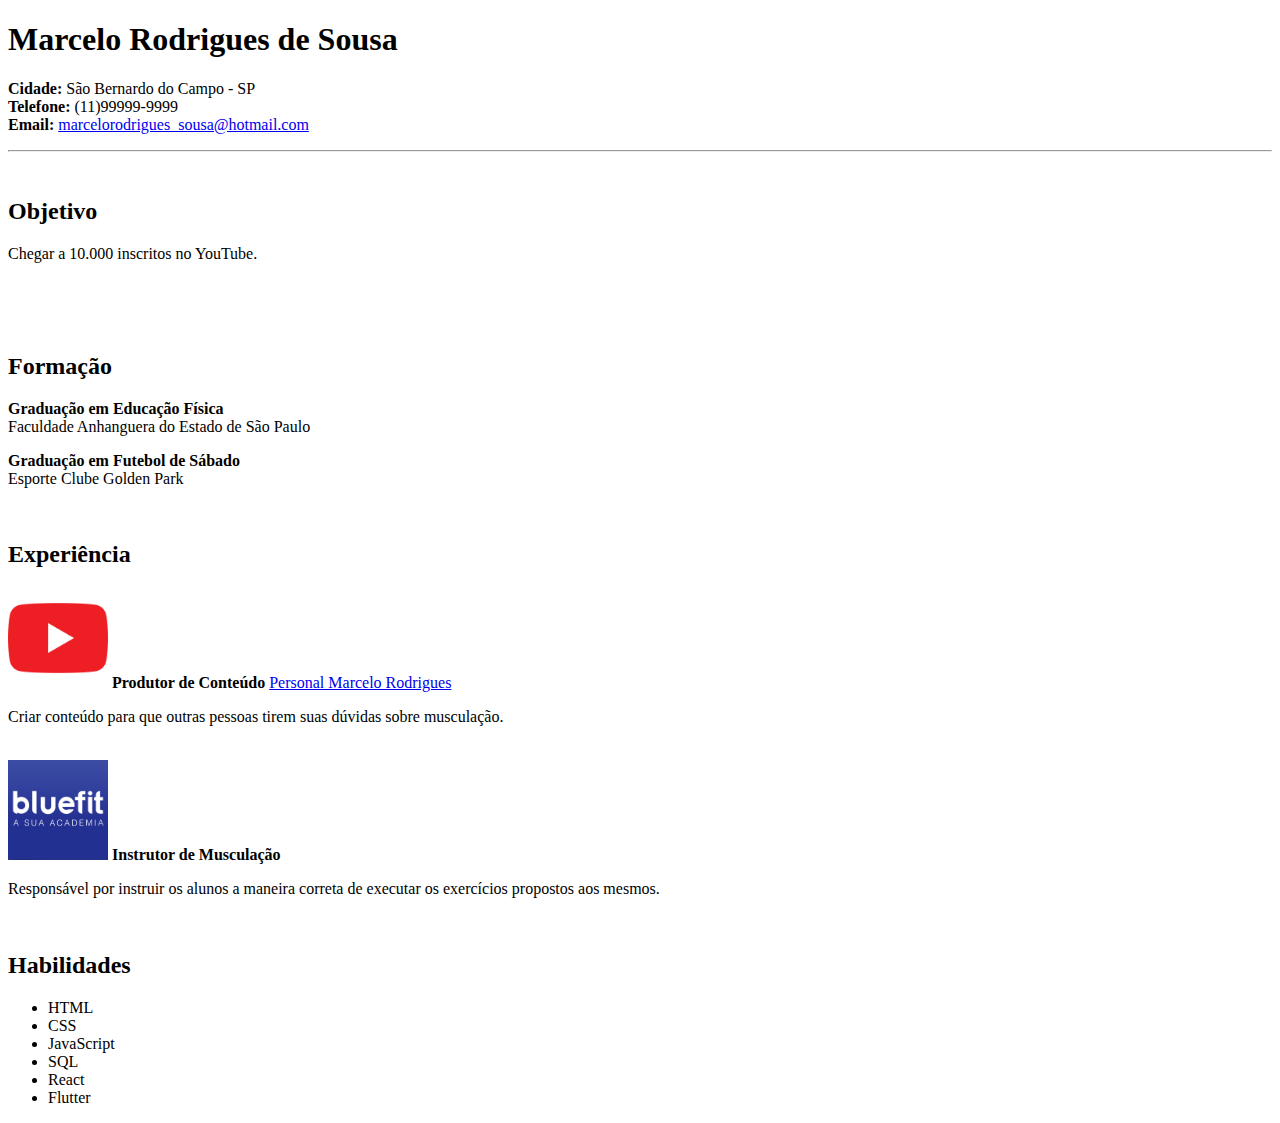
<file: exercicios/desafio_html01/index.html>
<!DOCTYPE html>
<html lang="pt-br">

<head>
    <meta charset="UTF-8">
    <meta http-equiv="X-UA-Compatible" content="IE=edge">
    <meta name="viewport" content="width=device-width, initial-scale=1.0">
    <title>Desafio de HTML 01</title>
</head>

<body>
    <h1>Marcelo Rodrigues de Sousa</h1>
    <p><strong>Cidade:</strong> São Bernardo do Campo - SP <br>
        <strong>Telefone:</strong> (11)99999-9999 <br>
        <strong>Email:</strong> <a
            href="mailto:marcelorodrigues_sousa@hotmail.com">marcelorodrigues_sousa@hotmail.com</a>
    </p>
    <hr>
    <br>

    <h2>Objetivo</h2>
    <p>Chegar a 10.000 inscritos no YouTube.</p>
    <br><br><br>

    <h2>Formação</h2>
    <p><strong>Graduação em Educação Física</strong> <br>
        Faculdade Anhanguera do Estado de São Paulo</p>
    
    <p><strong>Graduação em Futebol de Sábado</strong> <br>
        Esporte Clube Golden Park</p>
    <br>

    <h2>Experiência</h2>

    <div>
        <img src="imagens/youtube-logo-icone.png" alt="Logo YouTube" width="100px">
        <strong>Produtor de Conteúdo</strong>
        <a href="https://www.youtube.com/c/PersonalMarceloRodrigues">Personal Marcelo Rodrigues</a>

        <p>Criar conteúdo para que outras pessoas tirem suas dúvidas sobre musculação.</p>
    </div>

    <br>

    <div>
        <img src="imagens/shareimg.jpg" alt="Logo BlueFit" width="100" height="100">
        <strong>Instrutor de Musculação</strong>

        <p>Responsável por instruir os alunos a maneira correta de executar os exercícios propostos aos mesmos.</p>
    </div>
    <br>

    <h2>Habilidades</h2>
    <ul>
        <li>HTML</li>
        <li>CSS</li>
        <li>JavaScript</li>
        <li>SQL</li>
        <li>React</li>
        <li>Flutter</li>
    </ul>
</body>

</html>
</file>
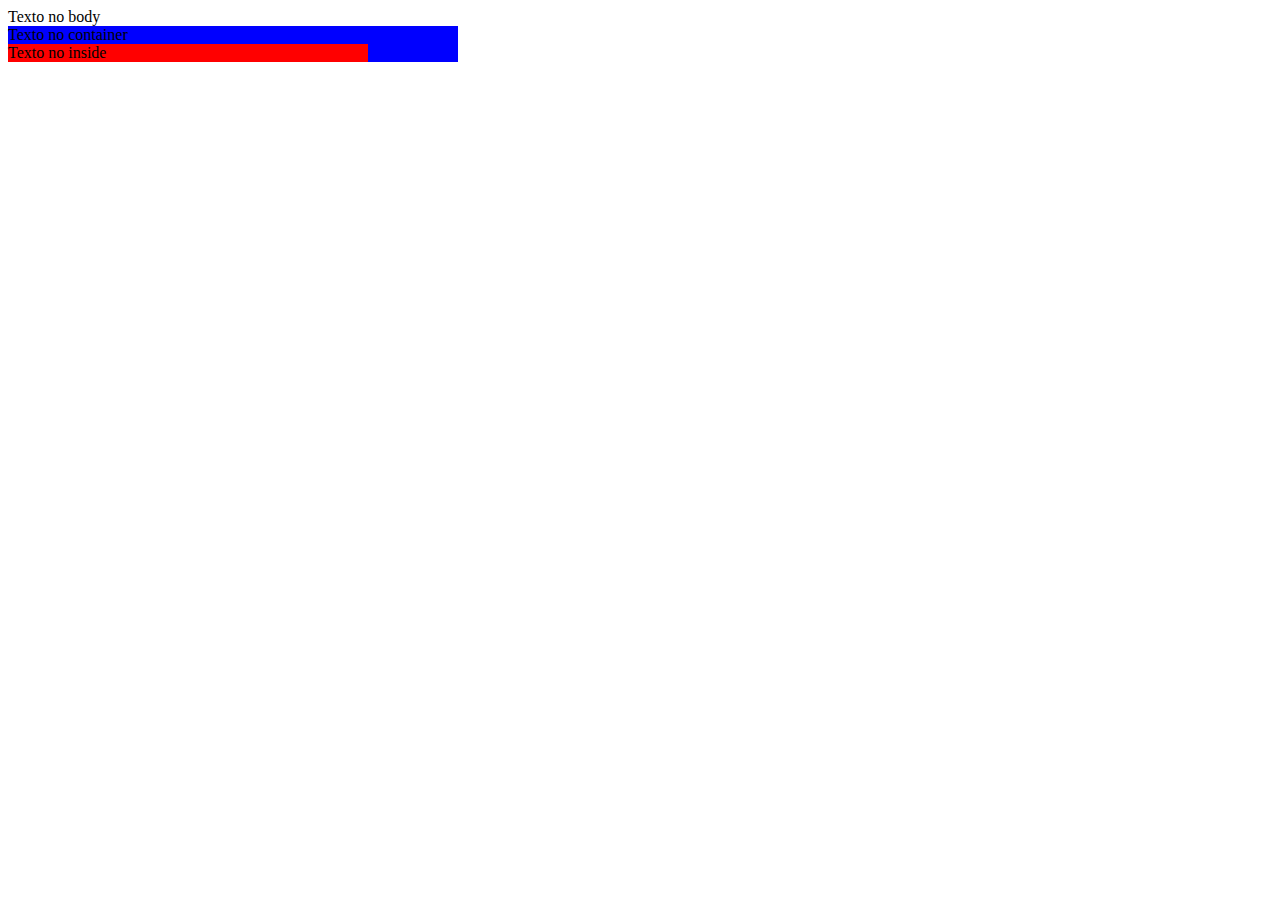
<file: exercicios/ex02/index.html>
<!DOCTYPE html>
<html lang="pt-br">
<head>
    <meta charset="UTF-8">
    <link rel="stylesheet" href="style.css">
    <title>Medidas Relativas</title>
</head>
<body>

    Texto no body

    <div class="container">
        Texto no container
        <div class="inside">
            Texto no inside
        </div>
    </div>
</body>
</html>
</file>
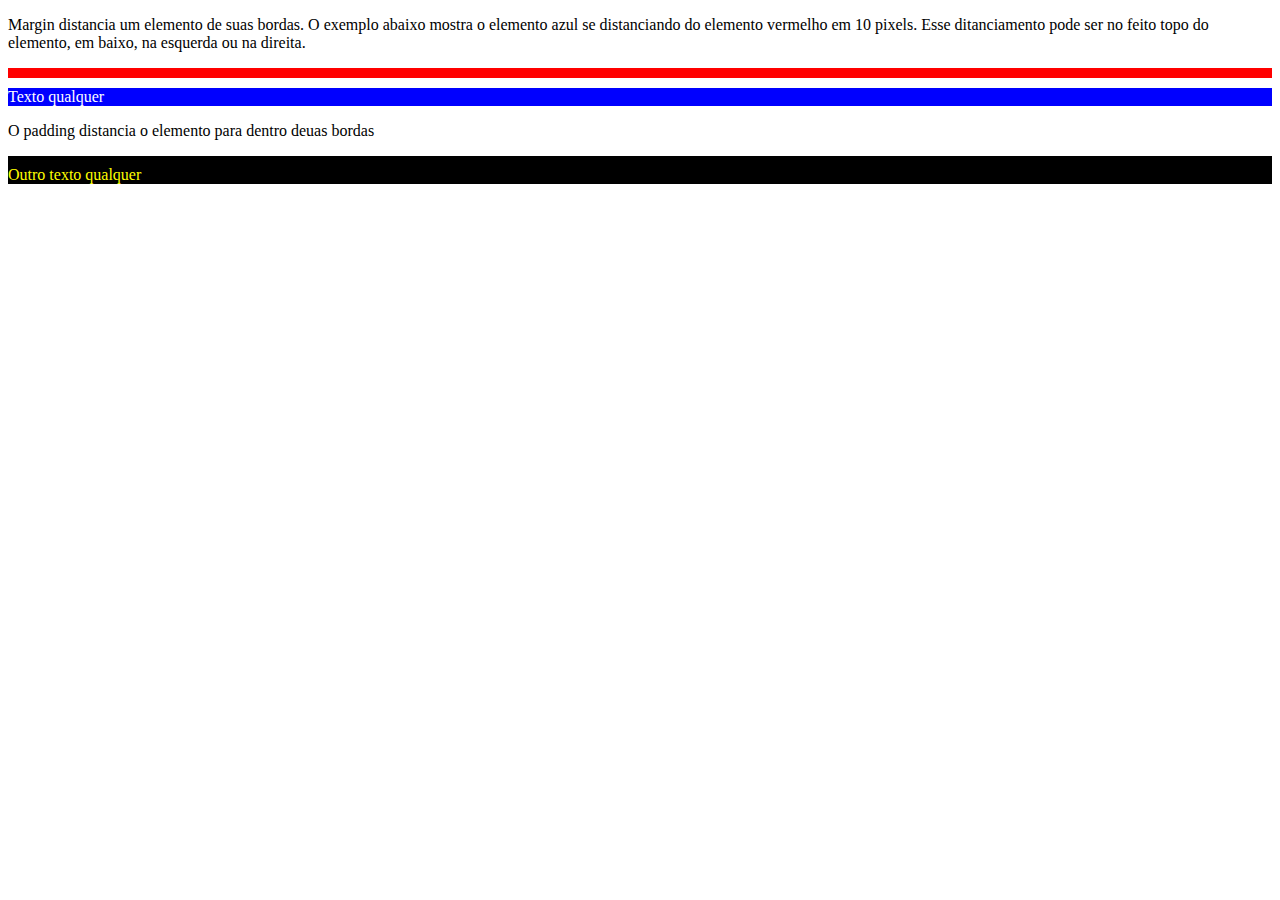
<file: exercicios/ex03/index.html>
<!DOCTYPE html>
<html lang="pt-br">
<head>
    <meta charset="UTF-8">
    <link rel="stylesheet" href="style.css">
    <title>Margin e Padding</title>
</head>
<body>

    <p>Margin distancia um elemento de suas bordas. O exemplo abaixo mostra o elemento azul se distanciando do elemento vermelho em 10 pixels. Esse ditanciamento pode ser no feito topo do elemento, em baixo, na esquerda ou na direita.</p>
    
    <div id="base"></div>

    <div id="conteudo">
        Texto qualquer
    </div>

    <p>O padding distancia o elemento para dentro deuas bordas</p>

    <div id="base01"></div>

    <div id="conteudo02">
        Outro texto qualquer
    </div>

</body>
</html>
</file>
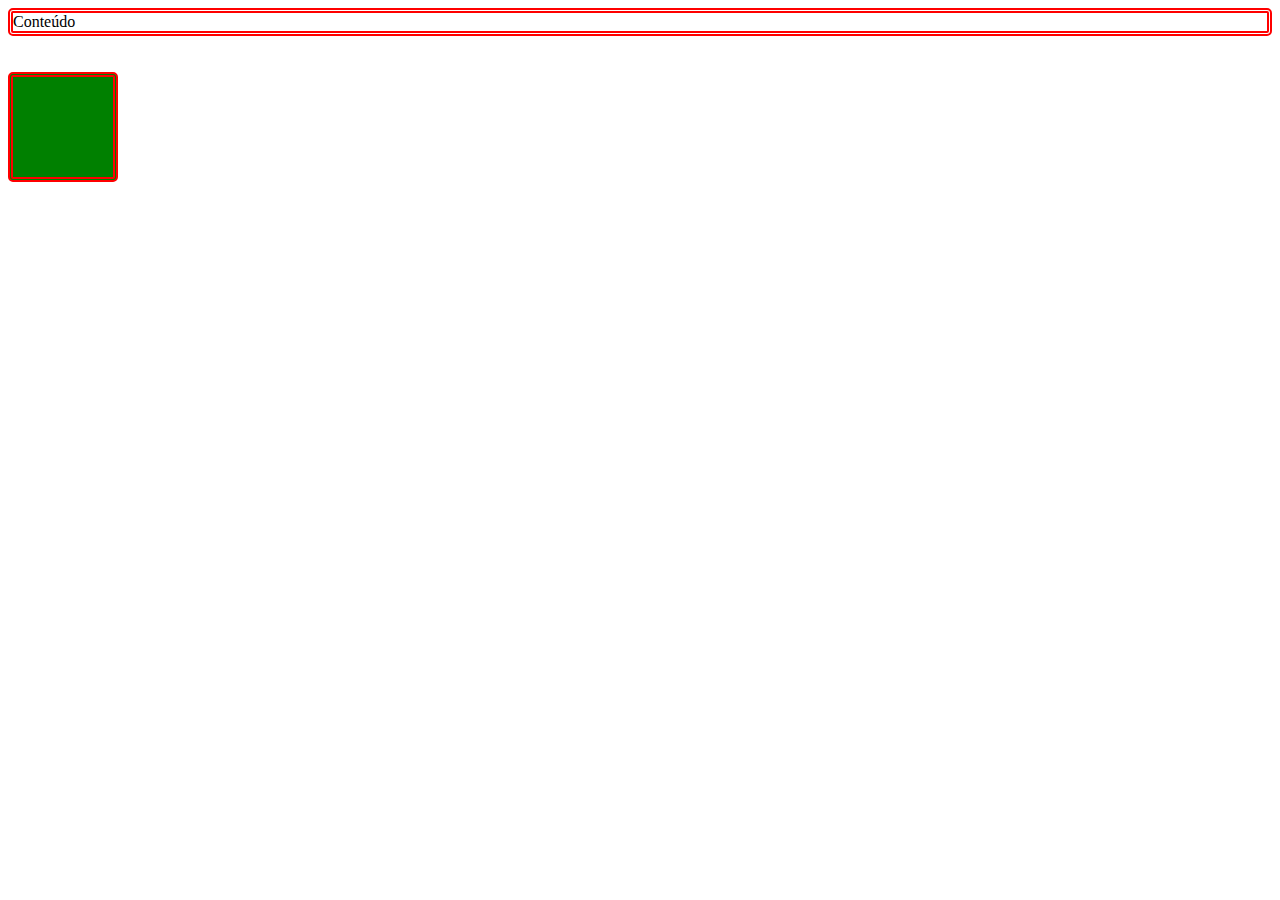
<file: exercicios/ex04/index.html>
<!DOCTYPE html>
<html lang="pt-br">
<head>
    <meta charset="UTF-8">
    <link rel="stylesheet" href="style.css">
    <title>Borda</title>
</head>
<body>
    
    <div class="borda">
        Conteúdo
    </div>

    <br><br>

    <div class="quadrado borda"></div>

</body>
</html>
</file>
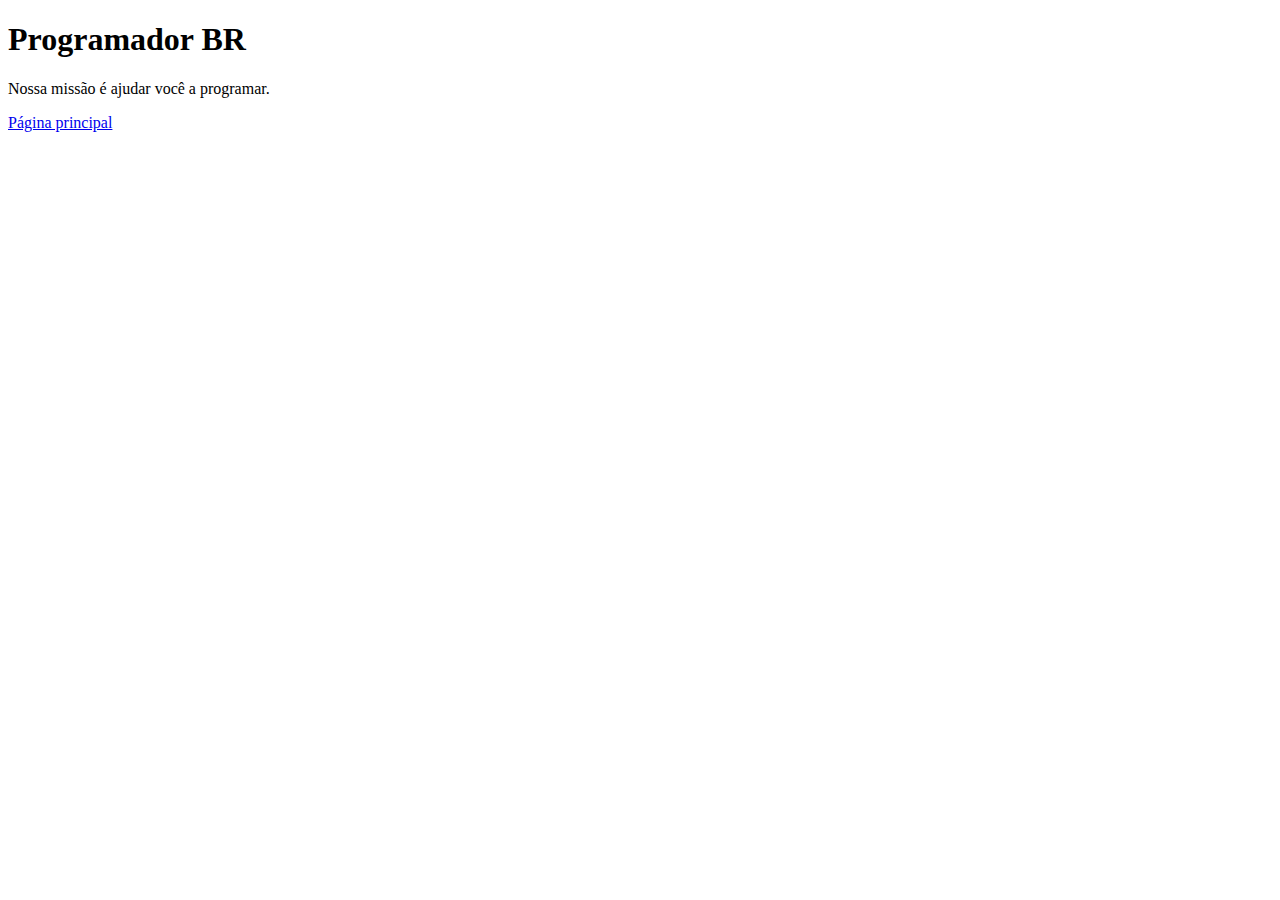
<file: exercicios/ex01/sobre.html>
<!DOCTYPE html>
<html lang="pt-br">
<head>
    <meta charset="UTF-8">
    <meta http-equiv="X-UA-Compatible" content="IE=edge">
    <meta name="viewport" content="width=device-width, initial-scale=1.0">
    <title>Sobre nossa empresa</title>
</head>
<body>
    
    <h1>Programador BR</h1>
    <p>Nossa missão é ajudar você a programar.</p>
    <a href="index.html">Página principal</a>
</body>
</html>
</file>
<file: exercicios/ex02/style.css>
.container{
    width: 50vmin;
    background-color: blue;
}

.inside{
    width: 80%;
    background-color: red;
}
</file>
<file: exercicios/ex03/style.css>
#base {
    height: 10px;
    background-color: red;
}

#conteudo {
    background-color: blue;
    color: white;
    margin-top: 10px;
}

#conteudo02 {
    background-color: black;
    color: yellow;
    padding-top: 10px;
}
</file>
<file: exercicios/ex04/style.css>
.borda{
    border-width: 5px;
    border-style: double;/*ao modificar esse o modelo de borda muda*/
    border-color: red;
    border-radius: 5px;
}

.quadrado{
    width: 100px;
    height: 100px;
    background-color: green;
}
</file>
